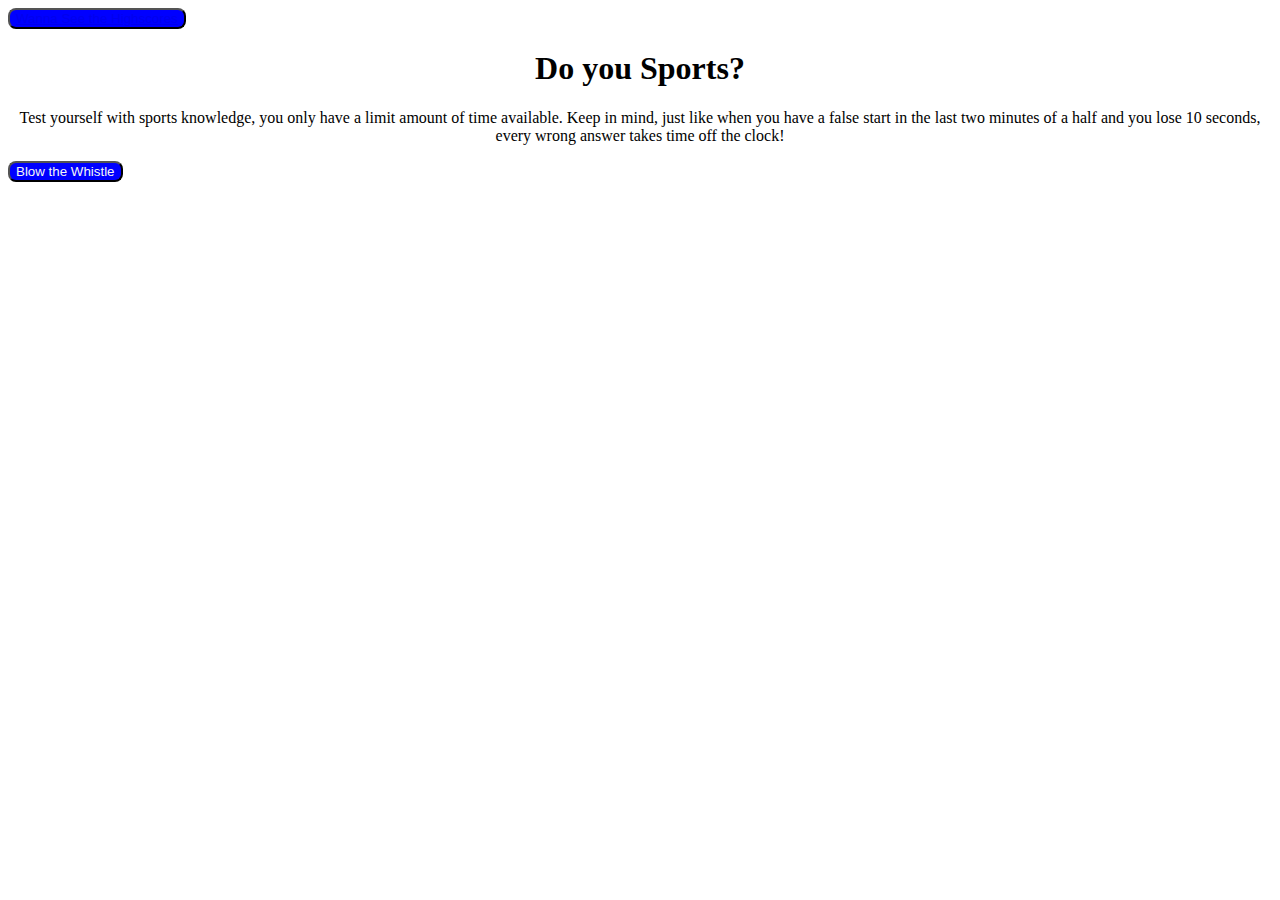
<file: index.html>
<!DOCTYPE html>
<html lang="en">
<head>
    <meta charset="UTF-8">
    <meta name="viewport" content="width=device-width, initial-scale=1.0">
    
    <link rel="stylesheet" href="style.css">
    
    <title>Time to Quiz</title>
</head>

<body>
    <a>
    <button id ="button"><a href="high_score.html">Wanna See the Highscores</a></button>
    </a>
    <div>
        <div id = "currentTime"></div>
        <div id="questionsDiv">
        
            <h1>Do you Sports?</h1>
            <p>Test yourself with sports knowledge, you only have a limit amount of time available. Keep in mind, just like when you have a false start in the last two minutes of a half and you lose 10 seconds, every wrong answer takes time off the clock!</p>

            <ul id="choicesUl"></ul>
        
            <button id="startTime">Blow the Whistle</button>
        </div>
    </div>
</body>
    
    <script src = "questions.js"></script>
</body>
</html>
</file>
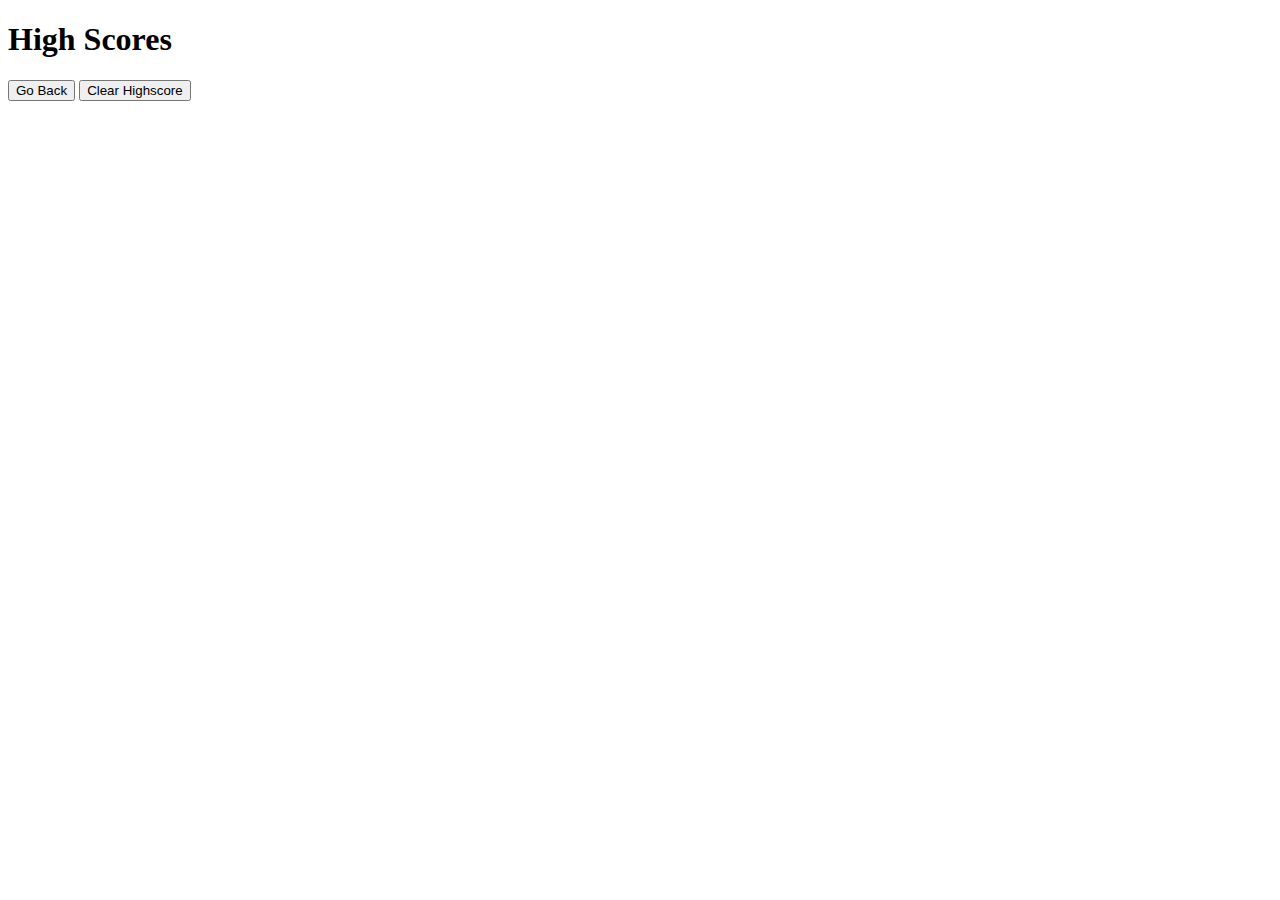
<file: high_score.html>
<!DOCTYPE html>
<html lang="en">
<head>
    <meta charset="UTF-8">
    <meta name="viewport" content="width=device-width, initial-scale=1.0">
    <title>High Score</title>



</head>
<body>
    <div id="curretTime"></div>

        <div id="questionsDiv">
            <h1>High Scores</h1>
            <ul id="highScore"></ul>

            <button id="backButton">Go Back</button>
            <button id="clear" value="reset">Clear Highscore</button>
        </div>
    </div>
    <script src="high_score.js"></script>

</body>
</html>
</file>
<file: style.css>
#currentTime {
    float: right;
}
#questionDiv {
    margin: 750px;
    
}

#startTime {
    text-align: center;
  
}
#createDiv {
    margin-top: 20px;
    border-top: 1px solid;
}
#goBack {
    background-color: blue;
    position: relative;
    padding: 10px;
    font-size: 20px;
    color: aqua;
    top: 30%;
    left: 55%;
    width: auto;
    text-align: center;
    text-decoration: none;

}
#clear {
    background-color: blue;
    position: relative;
    padding: 10%;
    font-size: 20px;
    color: aqua;
    top: 30%;
    right: 5%;
    text-align: center;

        }

button {
    border-radius: 8px;
    color:whitesmoke;
    background-color: blue
   


}

textarea {
    width: 80%;
    margin: 20px;

}

label {
    margin-left: 10px;
}

h1 {
    text-align: center;
}

li {
    background-color: steelblue;
    margin-top: 10px;
    padding: 15px 10px;
    width: 35%;
    font-size: 16px;
    color: whitesmoke;
    text-align: center;

}

.questionIndex {
    background-color: steelblue;
    margin-top: 20px;
    padding: 5px 15px;
    width: 80%;
    font-size: 21px;
    color: whitesmoke;

}

p {
    text-align: center;
    


}
ul {
    text-align: center;
}
</file>
